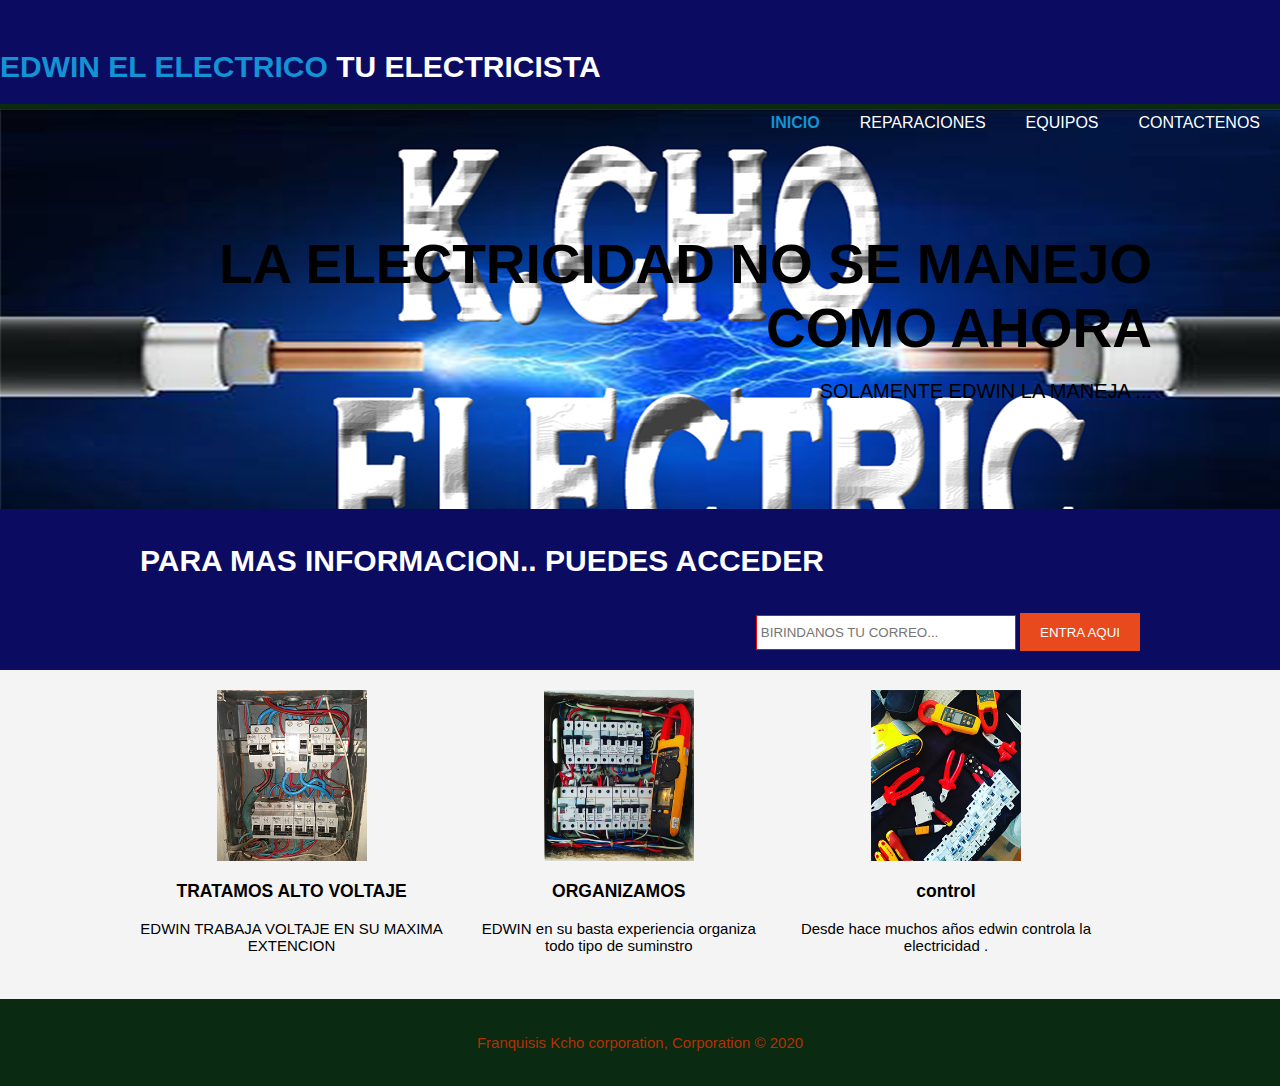
<file: index.html>
<!DOCTYPE html>
<html>

<head>
<meta charset="utf-8">
<meta name="viewport" content="width=device-width">
<meta name="description" content="MI PRIMERA AVENTURA">
  <meta name="keywords" content="mi primera aventura,desarrollo web,seo,posicionamiento web">
<meta name="author" content="Render2Web">
<title>EDWIN ELECTRIC</title>
<link rel="stylesheet" href="css/estilos.css">
</head>
<body>
<header>
<div class="contendor">
<div id="marca">
<h1><span class="resaltado">EDWIN EL ELECTRICO</span> TU ELECTRICISTA</h1>
 </div>
 <nav>
 <ul>
 <li class="actual"><a href="index.html">INICIO</a></li>
 <li><a href="nosotros.html">REPARACIONES</a></li>
  <li><a href="servicios.html">EQUIPOS</a></li>
 <li><a href="contacto.html">CONTACTENOS</a></li>
 </ul>
 </nav>
 </div>
 </header>
 
 <section id="cabecera">
 <div class="contenedor">
 <h1>LA ELECTRICIDAD NO SE MANEJO COMO AHORA</h1>
 <p> SOLAMENTE EDWIN LA MANEJA ...</p>
 </div>
 </section>
 
 
 
 <section id="boletin">
 <div class="contenedor">
 <h1>PARA MAS INFORMACION.. PUEDES ACCEDER</h1>
 <form>
 <input type="email"placeholder="BIRINDANOS TU CORREO...">
 <button type="submit" class="boton1">ENTRA AQUI</button>
 </form>
 </div>
 </section>
 
 
  <section id="cajas">
 <div class="contenedor">
 <div class="caja">
 <img src="./img/mmm.jpg">
 <h3>TRATAMOS ALTO VOLTAJE </H3>
 <p>EDWIN TRABAJA VOLTAJE EN SU MAXIMA EXTENCION</p>
 </div>
 <div class="caja">
 <img src="./img/nnn.jpg">
 <h3>ORGANIZAMOS </h3>
 <p>EDWIN en su basta experiencia organiza todo tipo de suminstro </p>
 </div>
  <div class="caja">
 <img src="./img/ppp.jpg">
 <h3>control </h3>
 <p>Desde hace muchos años edwin controla la electricidad .</p>
 </div>
 </div>
 </section>
 <footer>
 <p>Franquisis Kcho corporation, Corporation &copy; 2020</p>
 </footer>

  </body>
</html>
</file>
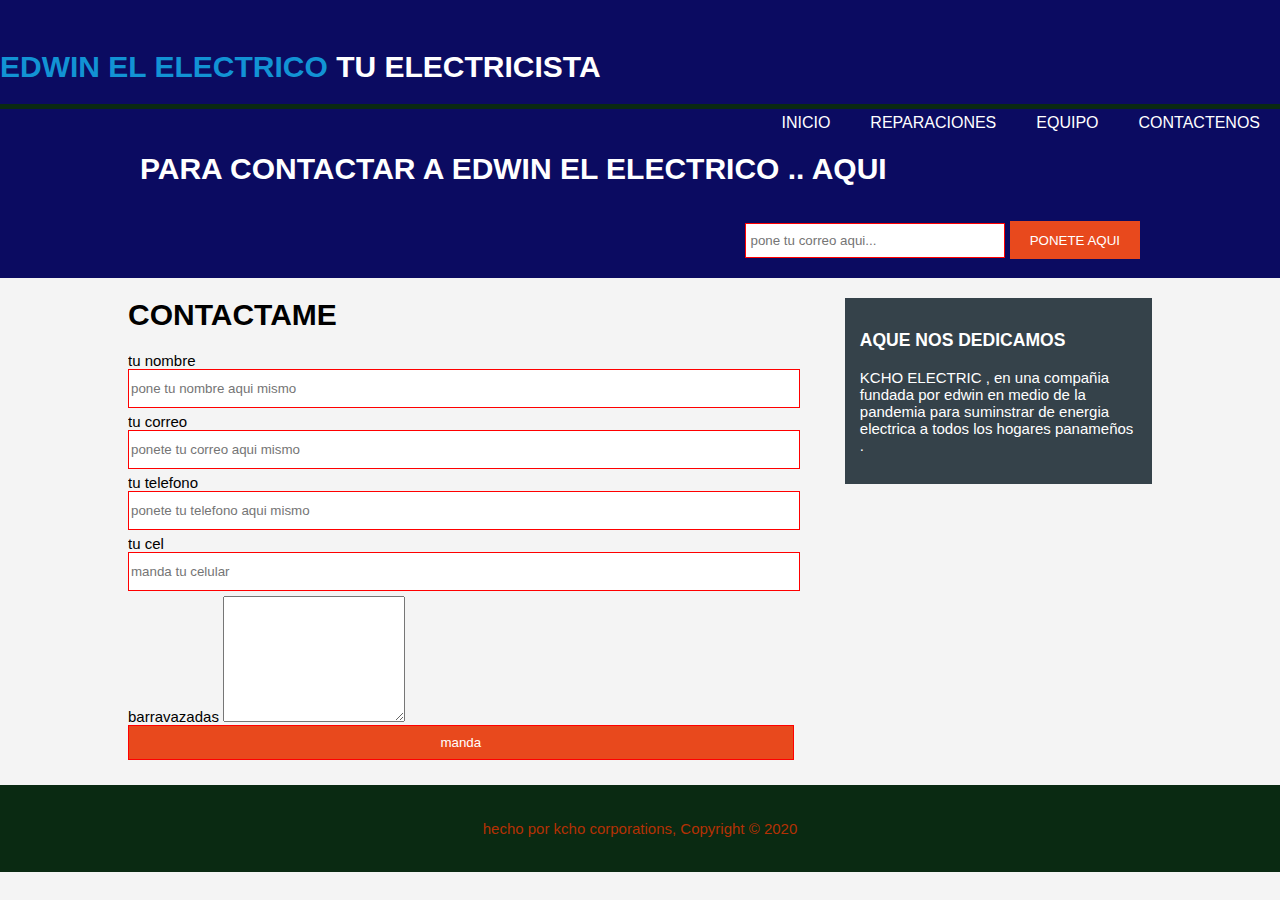
<file: contacto.html>
<!DOCTYPE html>
<html>

<head>
<meta charset="utf-8">
<meta name="viewport" content="width=device-width">
<meta name="description" content="MI PRIMERA AVENTURA">
  <meta name="keywords" content="mi primera aventura,desarrollo web,seo,posicionamiento web">
<meta name="author" content="Render2Web">
<title>EDWIN | ELECTRIC</title>
<link rel="stylesheet" href="css/estilos.css">
</head>
<body>
 <header>
<div class="contendor">
<div id="marca">
<h1><span class="resaltado">EDWIN EL ELECTRICO</span>  TU ELECTRICISTA</h1>
 </div>
 <nav>
 <ul>
 <li><a href="index.html">inicio</a></li>
 <li><a href="nosotros.html">reparaciones</a></li>
  <li><a href="servicios.html">equipo</a></li>
 <li><a href="contacto.html">contactenos</a></li>
 </ul>
 </nav>
 </div>
 </header>

    <section id="boletin">
 <div class="contenedor">
 <h1>PARA CONTACTAR A EDWIN EL ELECTRICO .. AQUI</h1>
 <form>
 <input type="email"placeholder="pone tu correo aqui...">
 <button type="submit" class="boton1">PONETE AQUI</button>
 </form>
 </div>
 </section>
 
    <section id="main">
      <div class="contenedor">
        <article id="main-col">
          <h1>CONTACTAME </h1>
          <form>
            <label>tu nombre</label>
            <input type="text" name="nombre" placeholder="pone tu nombre aqui mismo">
            <br>
            <label>tu correo</label>
            <input type="text" name="email" placeholder="ponete tu correo aqui mismo">
            <br>
            <label>tu telefono</label>
            <input type="text" name="telefono" placeholder="ponete tu telefono aqui mismo">
            <br>
            <label>tu cel</label>
            <input type="text" name="nombre" placeholder="manda tu celular">
            <br>
            <label>barravazadas</label>
            <textarea></textarea>
            <br>
            <input type="submit" name="enviar" value="manda">
          </form>
        </article>

        <aside id="lateral">
          <div class="oscuro">
            <h3>AQUE NOS DEDICAMOS</h3>
            <p>KCHO ELECTRIC , en una compañia fundada por edwin en medio de la pandemia para suminstrar de energia electrica a todos los hogares panameños .</p>
          </div>
        </aside>
      </div>
    </section>

     <footer>
 <p>hecho por kcho corporations, Copyright &copy; 2020</p>
 </footer>
  </body>
</html>
</file>
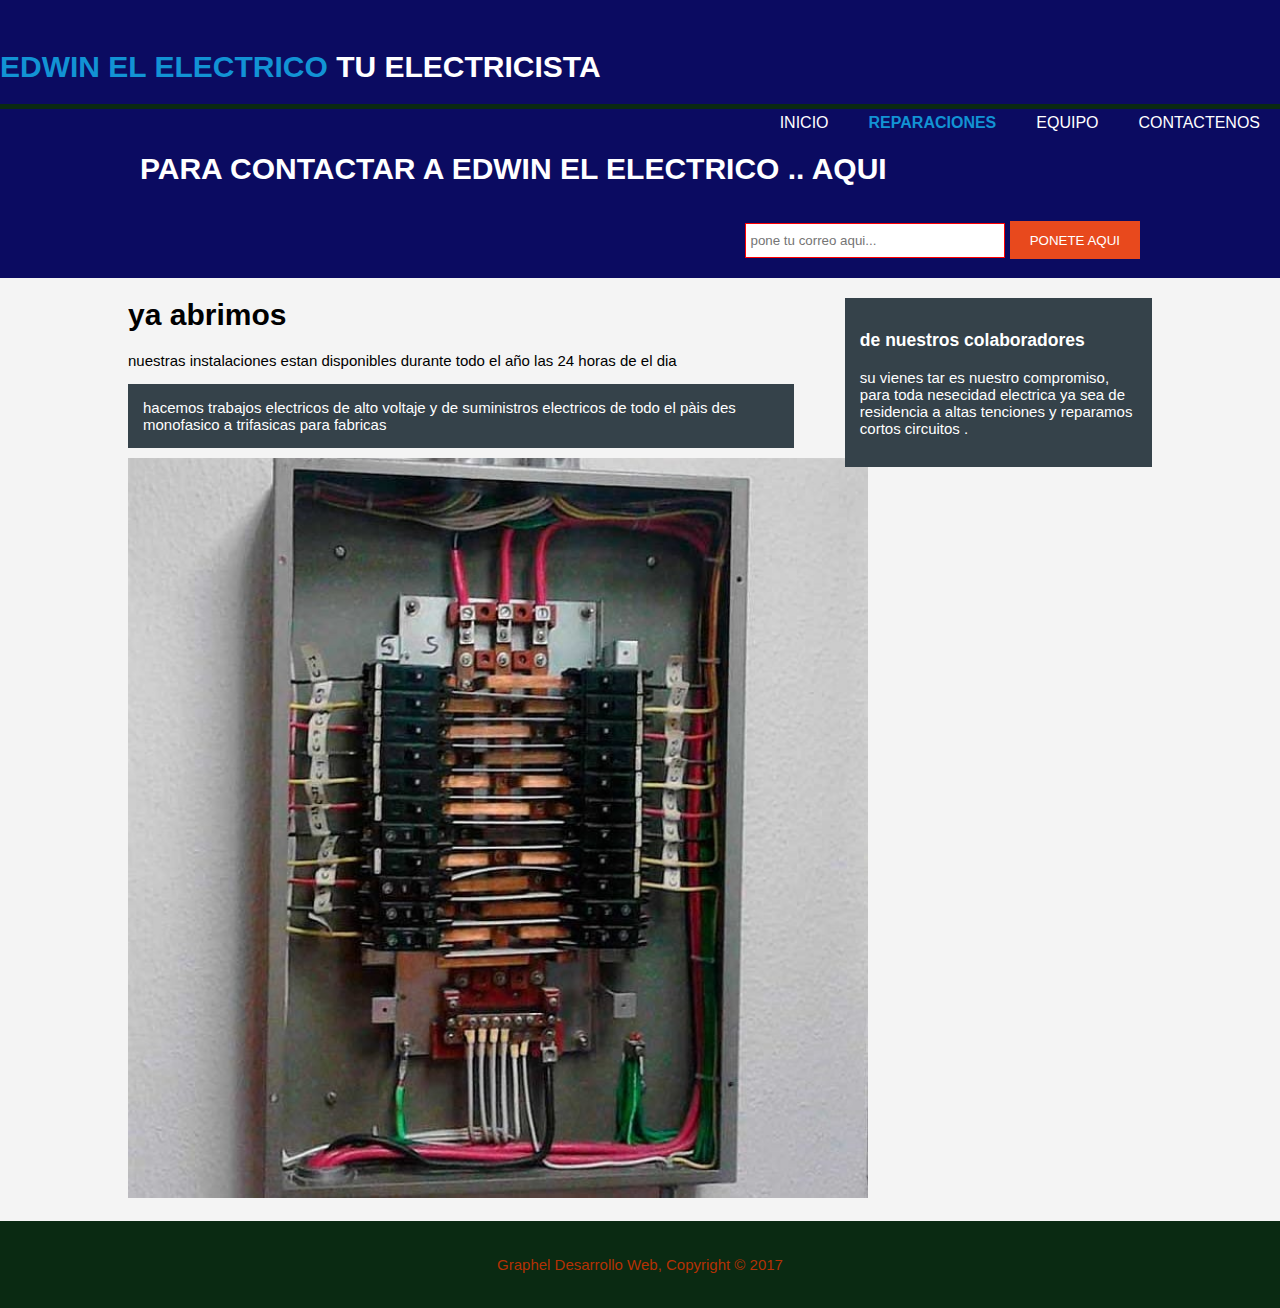
<file: nosotros.html>
<!DOCTYPE html>
<html>

<head>
<meta charset="utf-8">
<meta name="viewport" content="width=device-width">
<meta name="description" content="MI PRIMERA AVENTURA">
  <meta name="keywords" content="mi primera aventura,desarrollo web,seo,posicionamiento web">
<meta name="author" content="Render2Web">
<title>EDWIN ELECTRIC</title>
<link rel="stylesheet" href="css/estilos.css">
</head>
  <body>
   <header>
<div class="contendor">
<div id="marca">
<h1><span class="resaltado">EDWIN EL ELECTRICO</span>  TU ELECTRICISTA</h1>
 </div>
 <nav>

 <ul>
            <li><a href="index.html">inicio</a></li>
            <li class="actual"><a href="nosotros.html">reparaciones</a></li>
            <li><a href="servicios.html">equipo </a></li>
             <li><a href="contacto.html">contactenos</a></li>
          </ul>
 
 </nav>
 </div>
 </header>

    <section id="boletin">
 <div class="contenedor">
 <h1>PARA CONTACTAR A EDWIN EL ELECTRICO .. AQUI</h1>
 <form>
 <input type="email"placeholder="pone tu correo aqui...">
 <button type="submit" class="boton1">PONETE AQUI</button>
 </form>
 </div>
 </section>

    <section id="main">
      <div class="contenedor">
        <article id="main-col">
          <h1> ya abrimos</h1>
          <p>
        nuestras instalaciones estan disponibles durante todo el año las 24 horas de el dia 
          </p>
          <p class="oscuro">
hacemos trabajos electricos de alto voltaje y de suministros electricos de todo el pàis des monofasico a trifasicas para fabricas
           </p>
          <img src="img/f.png" width="740">
        </article>

        <aside id="lateral">
          <div class="oscuro">
            <h3>de nuestros colaboradores</h3>
            <p>su vienes tar es nuestro compromiso, para toda nesecidad electrica ya sea de residencia a altas tenciones y reparamos cortos circuitos .</p>
          </div>
        </aside>
	   
      </div>
    </section>

    <footer>
      <p>Graphel Desarrollo Web, Copyright &copy; 2017</p>
    </footer>
  </body>
</html>
</file>
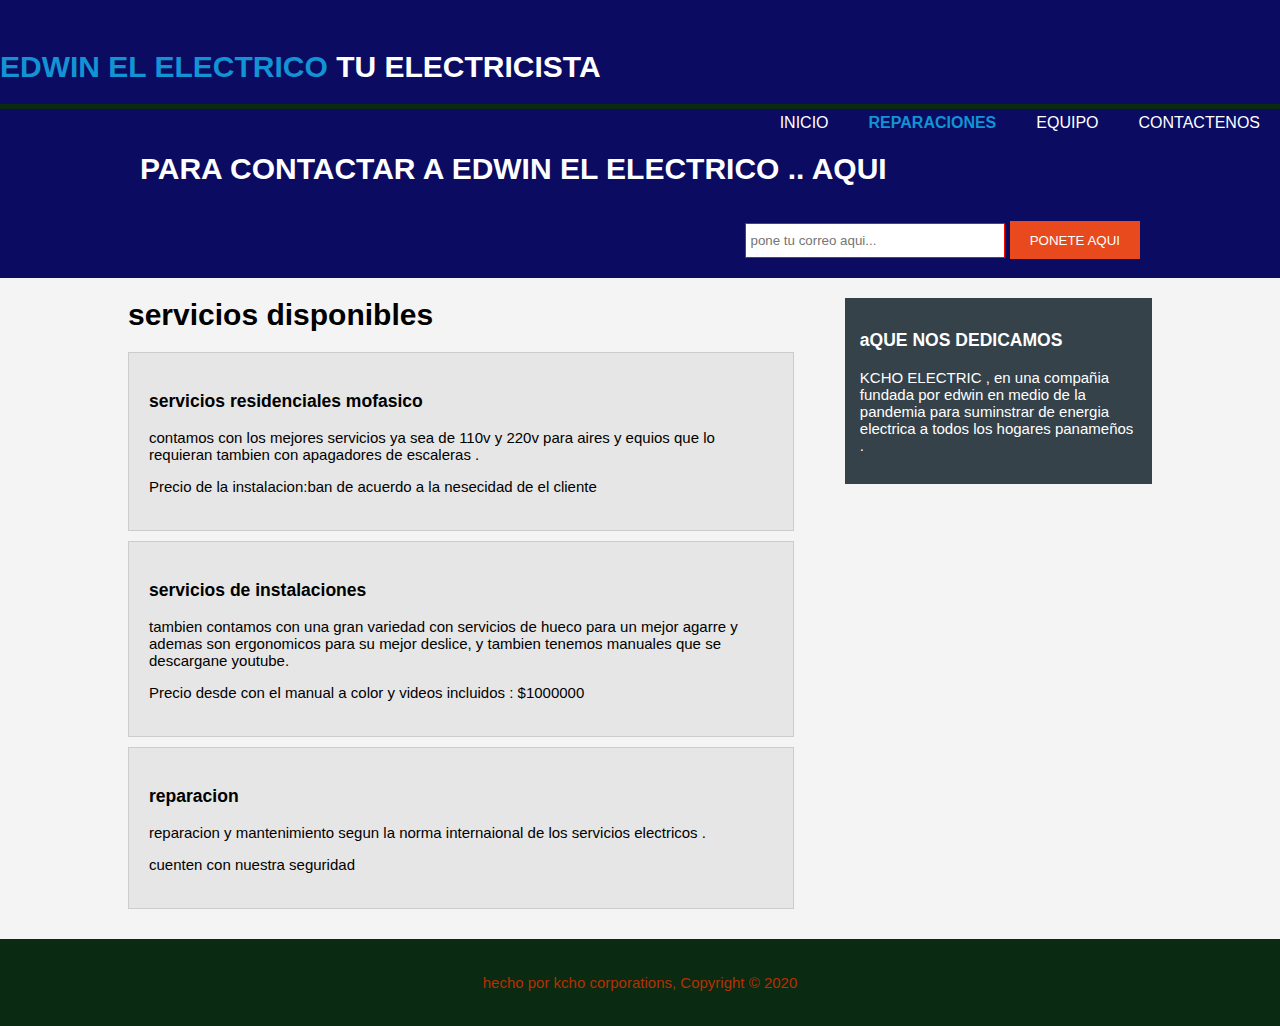
<file: servicios.html>
<!DOCTYPE html>
<html>

<head>
<meta charset="utf-8">
<meta name="viewport" content="width=device-width">
<meta name="description" content="MI PRIMERA AVENTURA">
  <meta name="keywords" content="mi primera aventura,desarrollo web,seo,posicionamiento web">
<meta name="author" content="Render2Web">
<title>EDWIN ELECTRIC</title>
<link rel="stylesheet" href="css/estilos.css">
</head>
  <body>
   <header>
<div class="contendor">
<div id="marca">
<h1><span class="resaltado">EDWIN EL ELECTRICO</span>  TU ELECTRICISTA</h1>
 </div>
 <nav>
          <ul>
            <li><a href="index.html">inicio</a></li>
            <li class="actual"><a href="nosotros.html">reparaciones </a></li>
            <li><a href="servicios.html">equipo</a></li>
             <li><a href="contacto.html">contactenos</a></li>
          </ul>
 
 </nav>
 </div>
 </header>

     <section id="boletin">
 <div class="contenedor">
 <h1>PARA CONTACTAR A EDWIN EL ELECTRICO .. AQUI</h1>
 <form>
 <input type="email"placeholder="pone tu correo aqui...">
 <button type="submit" class="boton1">PONETE AQUI</button>
 </form>
 </div>
 </section>

    <section id="main">
      <div class="contenedor">
        <article id="main-col">
          <h1>servicios disponibles</h1>
          <ul id="servicios">
            <li>
              <h3>servicios residenciales mofasico</h3>
              <p>contamos con los mejores servicios ya sea de 110v y 220v para aires y equios que lo requieran tambien con apagadores de escaleras .</p>
              <p>Precio de la instalacion:ban de acuerdo a la nesecidad de el cliente</p>
            </li>
            <li>
              <h3>servicios de instalaciones </h3>
              <p>tambien contamos con una gran variedad con servicios de hueco para un mejor agarre y ademas son ergonomicos para su mejor deslice, y tambien tenemos manuales que se descargane youtube.</p>
              <p>Precio desde con el manual a color y videos incluidos : $1000000</p>
            </li>
            <li>
              <h3>reparacion </h3>
              <p>reparacion y mantenimiento segun la norma internaional de los servicios electricos .</p>
              <p>cuenten con nuestra seguridad </p>
            </li>
          </ul>
        </article>

        <aside id="lateral">
          <div class="oscuro">
            <h3>aQUE NOS DEDICAMOS</h3>
            <p>KCHO ELECTRIC , en una compañia fundada por edwin en medio de la pandemia para suminstrar de energia electrica a todos los hogares panameños .</p>
          </div>
          </div>
        </aside>
      </div>
    </section>

    <footer>
 <p>hecho por kcho corporations, Copyright &copy; 2020</p>
 </footer>
  </body>
</html>
</file>
<file: css/estilos.css>
body{
	font:15px Arial,Helvetica,sans-serif;
	padding:0;
	margin:0;
	background-color:#f4f4f4;
}
/*Estilos globales*/
.contenedor{
	width:80%;
	margin:auto;
	overflow:hidden;
}
ul{
	margin:0;
	padding:0;
}
.boton1{
	height: 38px;
	background:#e8491d;
	border:0;
	padding-left:20px;
	padding-right:20px;
	color:#ffffff;
}
.oscuro{
	padding:15px;
	background:#35424a;
	color:#ffffff;
	margin-top:10px;
	margin-bottom:10px;
}
/*encabezado**/
header{
	background:#0B0B61;
	color:#ffffff;
	padding-top:30px;
	min-height:70px;
	border-bottom:#0A2A12 5px solid;
}
header a{
	color:#ffffff;
    text-decoration:none;
	text-transform:uppercase;
	font-size:16px;
}
header li{
	float:left;
	display:inline;
	padding: 0 20px 0 20px;
}
/*ASTA AQUI LLEGUE DOMINGO 5*/
 header#marca{
	 float:left;
 }
	
header#marca h1{
	margin:0;
}	
header nav{
	float:right;
	margin-top:10px;
	
}
header .resaltado, header .actual a{
	color :#1293d4;
	font-weight:bold;
}
header a :hover{
	color:#cccccc;
	font-weight:bold;
}
/*cabecera con imagen*/
#cabecera{
	min-height:400px;
	background:url('../img/kchok.jpg') no-repeat 0 -0px;
	text-align:RIGHT;
	color:black;
}

#cabecera h1{
	margin-top:100px;
	font-size:55px;
	margin-bottom:10px;
}
#cabecera p{
	font-size:20px;
}

/*formulario*/
#boletin{
	padding:15px;
	color:#ffffff;
	background:#0B0B61;
}

#boletin h1{
	float:left;
}
#boletin form{
		float:right;
	margin-top:15px;
}
#boletin input[type="email"]{
	padding:4px;
	height:25px;
	width:250px;
}
/*caja*/
#cajas{
	margin-top:10px;
}
#cajas .caja{
	float:left;
	text-align:center;
	width:30%;
	padding:10px;
}
#cajas .caja img{
	width:150px;
}
/*lateral*/
aside#lateral{
	float:right;
	width:30%;
	margin-top:10px;
}
/*main-col*/
article#main-col{
	float:left;
	width:65%;
}
/*servicios*/
ul#servicios li{
	list-style:none;
	padding:20px;
	border:#cccccc solid 1px;
	margin-bottom:10px;
	background:#e6e6e6;
}
footer{
	padding:20px;
	margin-top:20px;
	color:#B43104;
	background-color:#0A2A12;
	text-align:center;
	
}
/*estilos de formulario*/
input, texarea{
	width:100%;
	height:35px;
	border:1px solid RED;
	margin-bottom: 5px;
}
textarea {
	height:120px;
}
input[type='submit']{
	background-color:#e8491d;
	color:#fff;
}

/*media queries*/
@media(max-width: 768px){
	header #marca,
	header nav,
	header nav li,
	#boletin h1,
	#boletin form,
	#cajas .caja,
	article#main-col,
	aside#lateral{
		float:none;
		text-align:center;
		width:100%;
		
		}
header{
	padding-bottom:20px;
}
#boletin h1{
	margin-top:40px;
}
  #boletin button{
    display:block;
    width:100%;
  }
#boletin form input[type="email"]{
	width:100%;
	margin-bottom:5px;
}
input, textarea{
	width:98%;
	}
	}
</file>
